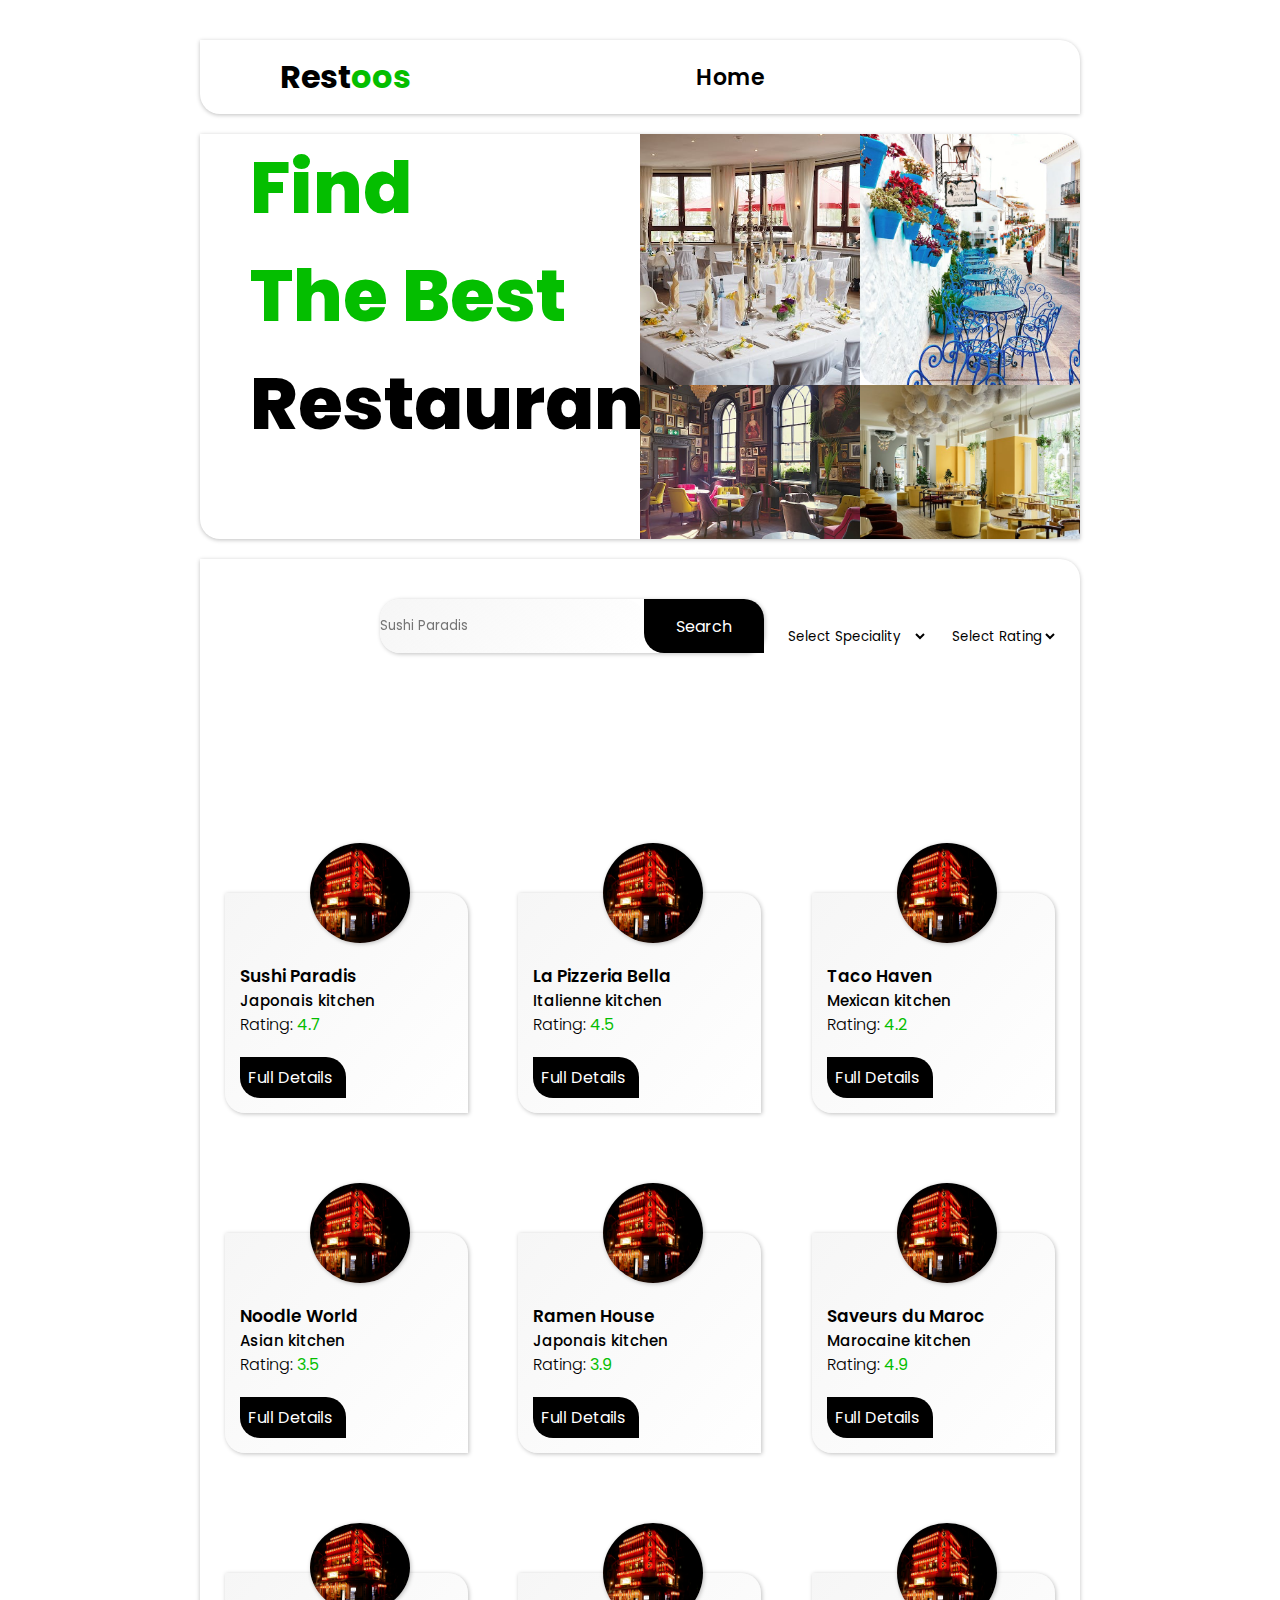
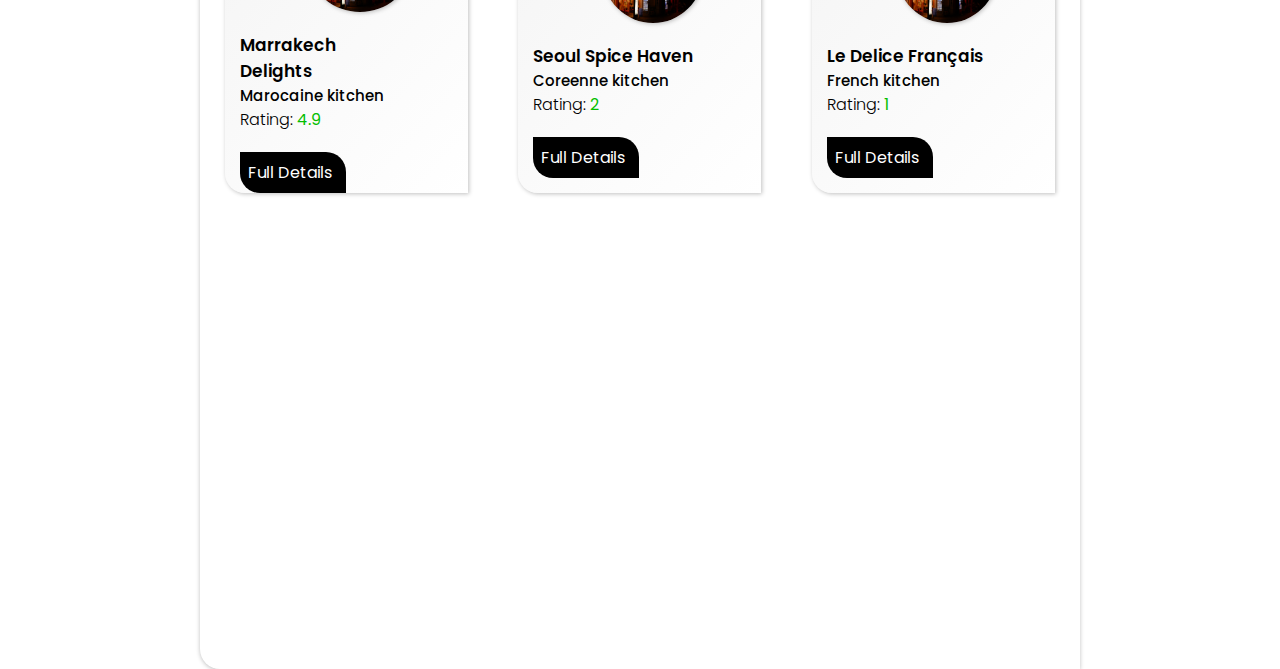
<file: index.html>
<!DOCTYPE html>
<html lang="en">
  <head>
    <meta charset="UTF-8" />
    <link rel="stylesheet" href="./style.css" />
    <meta name="viewport" content="width=device-width, initial-scale=1.0" />
    <title>Home</title>
  </head>
  <body>
    <header>
      
       <h1>Rest<span >oos</span></h1>
     
      <nav>
        <ul>
          <li>
            <a href="index.html">Home</a>
          </li>
        </ul>
      </nav>
    </header>

    <div class="section-1">
      <div class="item">
        <h1 class="Find-title">Find</h1>
        <h1 class="TheBest-title">The Best</h1>
        <h1 class="Restaurant-title">Restaurant.</h1>
      </div>
      <div class="item"><img src="./img/img1.jpg" alt="" /></div>
      <div class="item"><img src="./img/img4.jpg" alt="" /></div>
      <div class="item"><img src="./img/img3.jpg" alt="" /></div>
      <div class="item"><img src="./img/img2.jpg" alt="" /></div>
    </div>
    <div class="section-2">
     <div class="search-filter">
        <div class="input-group">
          <input id="inputSearch" type="text" placeholder="Sushi Paradis" />
          <button class="button-search">Search</button>
        </div>
        
          <select class="speciality" name="speciality" id="speciality">
            <option value="">Select Speciality</option>
            <option value="Japonais kitchen">Japonais kitchen</option>
            <option value="Marocaine kitchen">Marocaine kitchen</option>
            <option value="Asian kitchen">Asian kitchen</option>
            <option value="Coreenne kitchen">Coreenne kitchen</option>
            <option value="French kitchen">French kitchen</option>
          </select>

          <select class="rating" name="rating" id="rating">
            <option value="">Select Rating</option>
            <option value="5">5</option>
            <option value="4">4</option>
            <option value="3">3</option>
            <option value="2">2</option>
            <option value="1">1</option>
           
          </select>

   
       
      
      </div>
     <div class="cards" id="cards">
        <!-- <div class="card">
          <img class="logo" src="./img/logo1.jpg" alt="Sushi Paradis">
          <div class="card-info">
            <p style="font-size: 19px; font-weight: 600">Sushi Paradis</p>
            <p style="font-size: 15px; font-weight: 500">Japonais kitchen</p>
            <p style="font-weight: 300; font-size: 16px">
              Rating:
              <span style="color: #04be00; font-weight: 400; font-size: 16px"
                >4.5</span
              >
            </p>
           <a class="full-details" href="https://www.instagram.com">Full Details</a>
          </div>
        </div>  -->
        
        
       </div>
    </div>
    <footer></footer>
    <script src="./restaurant.js"></script>
  </body>
</html>
</file>
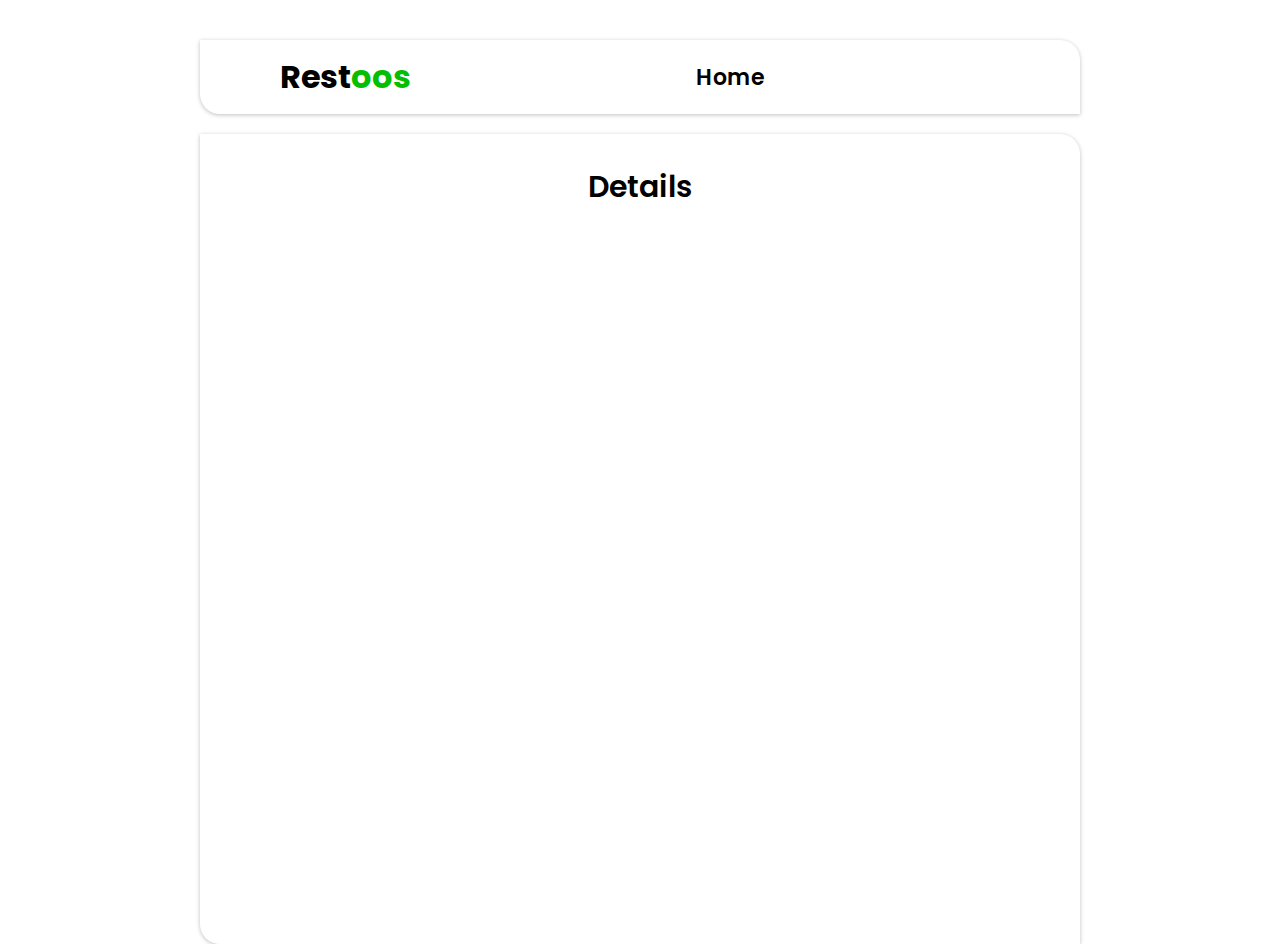
<file: Details.html>
<!DOCTYPE html>
<html lang="en">
<head>
  <meta charset="UTF-8" />
  <meta name="viewport" content="width=device-width, initial-scale=1.0" />
  <title>Details</title>
  <link rel="stylesheet" href="./Details.css" />
</head>
<body>
  <header>
    <h1>Rest<span >oos</span></h1>
    <nav>
      <ul>
        <li>
         
          <a href="index.html">Home</a>
        </li>
      </ul>
    </nav>
  </header>
  <div class="details" id="details">
    <p class="title">Details</p>
    <!-- <div class="big-card">
      <div class="cover"><img src="./img/logo1.jpg" alt="" /></div>
      <div class="card-info">
        <p>Sushi Paradis</p>
        <p>Cuisine japonais</p>
        <p>Schedules</p>
       <div class="schedules">
          <span class="days">Monday :</span>
          <span class="time">11:00 - 21:00 </span><br />
          <span class="days">Monday :</span>
          <span class="time">11:00 - 21:00 </span><br />
          <span class="days">Monday :</span>
          <span class="time">11:00 - 21:00 </span><br />
          <span class="days">Monday :</span>
          <span class="time">11:00 - 21:00 </span><br />
          <span class="days">Monday :</span>
          <span class="time">11:00 - 21:00 </span><br />
          <span class="days">Monday :</span>
          <span class="time">11:00 - 21:00 </span><br />
          <span class="days">Monday :</span>
          <span class="time">11:00 - 21:00 </span><br />
         
        </div> 
        <p class="social-1">Phone: <span   class="infos">+33 1 98 76 54 32</span></p>
        <p class="social-2">Website: <span class="infos">www.sushiparadis.com</span></p>
      </div>
      <div class="rating"><span>4.5</span></div>
    </div> -->
  </div>
  <script src="./Details.js"></script>
</body>
</html>
</file>
<file: style.css>
@import url("https://fonts.googleapis.com/css2?family=Poppins:ital,wght@0,100;0,200;0,300;0,400;0,500;0,600;0,700;1,100;1,200;1,300&display=swap");

* {
    margin: 0;
    padding: 0;
    font-family: poppins;
}

body {

  display: flex;
  flex-direction: column;
}


header {
  overflow: hidden;
  background-color: white;
  color: #000000;
  border-radius: 0 20px 0px 20px;
  box-shadow: 0 1px 4px rgba(0, 0, 0, 0.25);
  margin: 40px 200px 0;
  padding: 10px;
  display: flex;
  justify-content: space-between;
  align-items: center;
  height: 6vh;
}
header h1{
  margin-left: 70px;

}
header span{
  color: #04be00;
  

}

nav {
  margin: auto;
}

nav ul {
  list-style-type: none;
  margin: 0;
  padding: 0;
  display: flex;
}

nav li {
  margin-right: 20px;
}

nav a {
  text-decoration: none;
  color: #000000;
  font-size: 22px;
  font-weight: 600;
}
#homeSvg{
  height: 19px;
  width: 18px; 
}
#homeSvg:hover {
  filter: brightness(1.5); 
}
nav a:hover  {

  color: #04be00;
 
}

.section-1 {
  overflow: hidden;
  background-color: white;
  color: #fff;
  margin: 20px 200px 0;
  border-radius: 0 20px 0 20px;
  box-shadow: 0 1px 4px rgba(0, 0, 0, 0.25);
  height: 45vh;
  display: grid;
  grid-template-columns: 2fr 1fr 1fr;
}

.item {
  height: 100%;
  overflow: hidden;
}

.item:first-child {
  grid-row: span 2;
}
.section-1 .item:nth-child(3) {
  border-radius: 0 20px 0 20px;
}
.item img {
  width: 100%;
  height: 100%;
  object-fit: cover;
}

.Find-title,.TheBest-title{


  margin-left: 50px;
  color: #04be00;
  font-size: 72px;
  font-weight: 800;
}

.Restaurant-title {
  margin-left: 50px;
  color: #000000;
  font-size: 72px;
  font-weight: 800;
}

.section-2{
 
  
  background-color: white;
  color: #fff;
  margin: 20px 200px 0;
  border-radius: 0 20px 0 20px;
  box-shadow: 0 1px 4px rgba(0, 0, 0, 0.25);
  height: 190vh;

}

.search-filter{
  display: flex;

}
.speciality,.rating{
  margin-top: 60px;
  margin-left: 20px;
  background-color: transparent;
  color: black;
  border-radius: 0 20px 0 20px;
  border: none;
  outline: none;
  
}


.input-group{
  display: flex;
  justify-content: space-between;
  height: 6vh;
  width: 30vw;
  margin-top: 40px;
  margin-left: 180px;
  color: #fff;
  font-size: 15px;
  border-radius: 20px;
  background-color: transparent;
  box-shadow: 1px 1px 4px 0px rgba(0, 0, 0, 0.25);
  backdrop-filter: blur(50px);

}
.input-group input{
 
  height: 100%;
  width: 100%;
  border-radius: 20px;
  background: linear-gradient(
      132deg,
      #f6f6f6 -0.11%,
      rgba(255, 255, 255, 0) 100%
    );
  border: none;
  outline: none;

 
}
.button-search {
  
  height: 100%;
  width: 100;
  padding: .5em 2em;
  border: none;
  border-radius: 0 20px 0 20px;
  background-color: black;
  color: #fff;
  font-size: 16px;
  cursor: pointer;
  transition: background-color .3s ease-in-out;
}
.button-search:hover {
  
  background-color:#04be00;
}

.speciality-button,.rating-button {
  margin-top: 40px;
  margin-left: 30px;
  position: relative;
  display: block;

}

.cards {
  display: grid;
  grid-template-columns: repeat(3, 1fr);
  margin-top: 240px;
  place-items: center; 
  row-gap: 120px;
  column-gap: 0px;
 
}

.card {
  color: black;
  display: flex;
  flex-direction: column;
  padding: 0 58px 0 15px;
  width: 170px;
  height: 220px;
  background: linear-gradient(
    132deg,
    #f6f6f6 -0.11%,
    rgba(255, 255, 255, 0) 100%
  );
  border-radius: 0 20px 0 20px;
  box-shadow: 1px 1px 4px 0px rgba(0, 0, 0, 0.25);
}
.card:hover {
  box-shadow: 1px 1px 4px 0px #4CAF50;

}
.card:hover .card-info p:first-child {
  color: #4CAF50;
}


.card-info{
  margin-top: 20px;
}
.logo {
  width: 100px;
  height: 100px;
  overflow: hidden;
  border-radius: 50%;
  align-self: end;
  margin-top: -50px;
  box-shadow: 1px 1px 4px 0px rgba(0, 0, 0, 0.25);
}
.full-details{
  display: block;
  margin-top: 20px;
  padding: 8px;
  width: 90px;
  text-decoration: none;
  background-color: black;
  color: rgb(255, 255, 255);
  margin-top: 20px;
  font-size: 16px;
  font-weight: 400;
  border: none;
  cursor: pointer;
  border-radius: 0 20px 0 20px;

}
.full-details:hover{
  color: white;
  background-color: #04be00;


}
footer{

}

/* @media only screen and (max-width: 768px) {
  .item h1{
    display: inline;
    margin-left: 9px;

    
   
  }
  .Find-title,.TheBest-title,.Restaurant-title {
    

    font-size: 14px;

  }

  .section-1{
    display: flex;
    flex-direction: column;
  }
  .section-2{
    height: auto;
    overflow: hidden;

  }

  header h1{
    font-size: 20px;
    margin-left: 12px;
  
  }
  header span{
    color: #04be00;
  }
  nav a {
    text-decoration: none;
    color: #000000;
    font-size: 16px;
    font-weight: 600;
  }
  .cards {
    
  display: flex;
  flex-direction: column;
   
  }

}
@media only screen and (min-width: 1200px) {

}
   */
</file>
<file: Details.css>
@import url("https://fonts.googleapis.com/css2?family=Poppins:ital,wght@0,100;0,200;0,300;0,400;0,500;0,600;0,700;1,100;1,200;1,300&display=swap");

* {
  margin: 0;
  padding: 0;
  font-family: poppins;
}

body {
  font-family: Arial, sans-serif;
  display: flex;
  flex-direction: column;
}
header {
  background-color: white;
  color: #000000;
  border-radius: 0 20px 0px 20px;
  box-shadow: 0 1px 4px rgba(0, 0, 0, 0.25);
  margin: 40px 200px 0;
  padding: 10px;
  display: flex;
  justify-content: space-between;
  align-items: center;
  height: 6vh;
}
.logo img {
  width: 100px;
}

nav {
  margin: auto;
}

nav ul {
  list-style-type: none;
  margin: 0;
  padding: 0;
  display: flex;
}

nav li {
  margin-right: 20px;
}

nav a {
  text-decoration: none;
  color: #000000;
  font-size: 22px;
  font-weight: 600;
}
#homeSvg {
  height: 19px;
  width: 18px;
}
#homeSvg:hover {
  filter: brightness(1.5); /* Adjust brightness to change color on hover */
}
nav a:hover {
  color: #04be00;
}
.details {
display: flex;
   justify-content: center;
  background-color: white;
  margin: 20px 200px 0;
  border-radius: 0 20px 0 20px;
  box-shadow: 0 1px 4px rgba(0, 0, 0, 0.25);
  height: 90vh;
}
.title {
  font-size: 30px;
  font-weight: 600;
  margin: 30px;
}
.big-card {
  display: flex;
  position: relative;
  margin-top: 100px;
  width: 490px;
  height: 400px;
  box-shadow: 1px 1px 4px 0px #4caf50;
  border-radius: 0 20px 0 20px;
  gap: 80px;
}
.rating{

    position: absolute;
    bottom: 0;
    right: 0;
    display: flex;
    justify-content: center;
    align-items: center;
    width: 56px;
    height: 52px;
    background-color: #04be00;
    color: white;
    border-radius: 0 20px 0 20px;


}
.cover{
    margin-left: -190px;
    margin-top: 30px;
    width: 260px;
    height: 320px;
    border-radius: 0 20px 0 20px;
}
.cover img{
   
  width: 100%;
  height: 100%;
  border-radius: 0 20px 0 20px;

}
.card-info p:first-child{
    margin-top: 20px;
    color: #04be00;
    font-weight: 600;
    font-size: 28px;
    text-align: center;
}
.card-info p:nth-child(2){
    color: black;
    font-weight: 500;
    font-size: 18px;
    margin-top: 25px;
}
.card-info p:nth-child(3){
    color: black;
    font-weight: 400;
    font-size: 18px;
}
.schedules{
    margin-left: 35px;
    margin-top: 12px;
}
.days{
    color: black;
    font-weight: 300;
    font-size: 16px;
}
.time{
    color: black;
    font-weight: 300;
    font-size: 14px;
}
.adress{
    margin-top: 8px;

}
.infos{
    font-size: 14px;
}
header h1{
  margin-left: 70px;

}
header span{
  color: #04be00;
  

}
</file>
